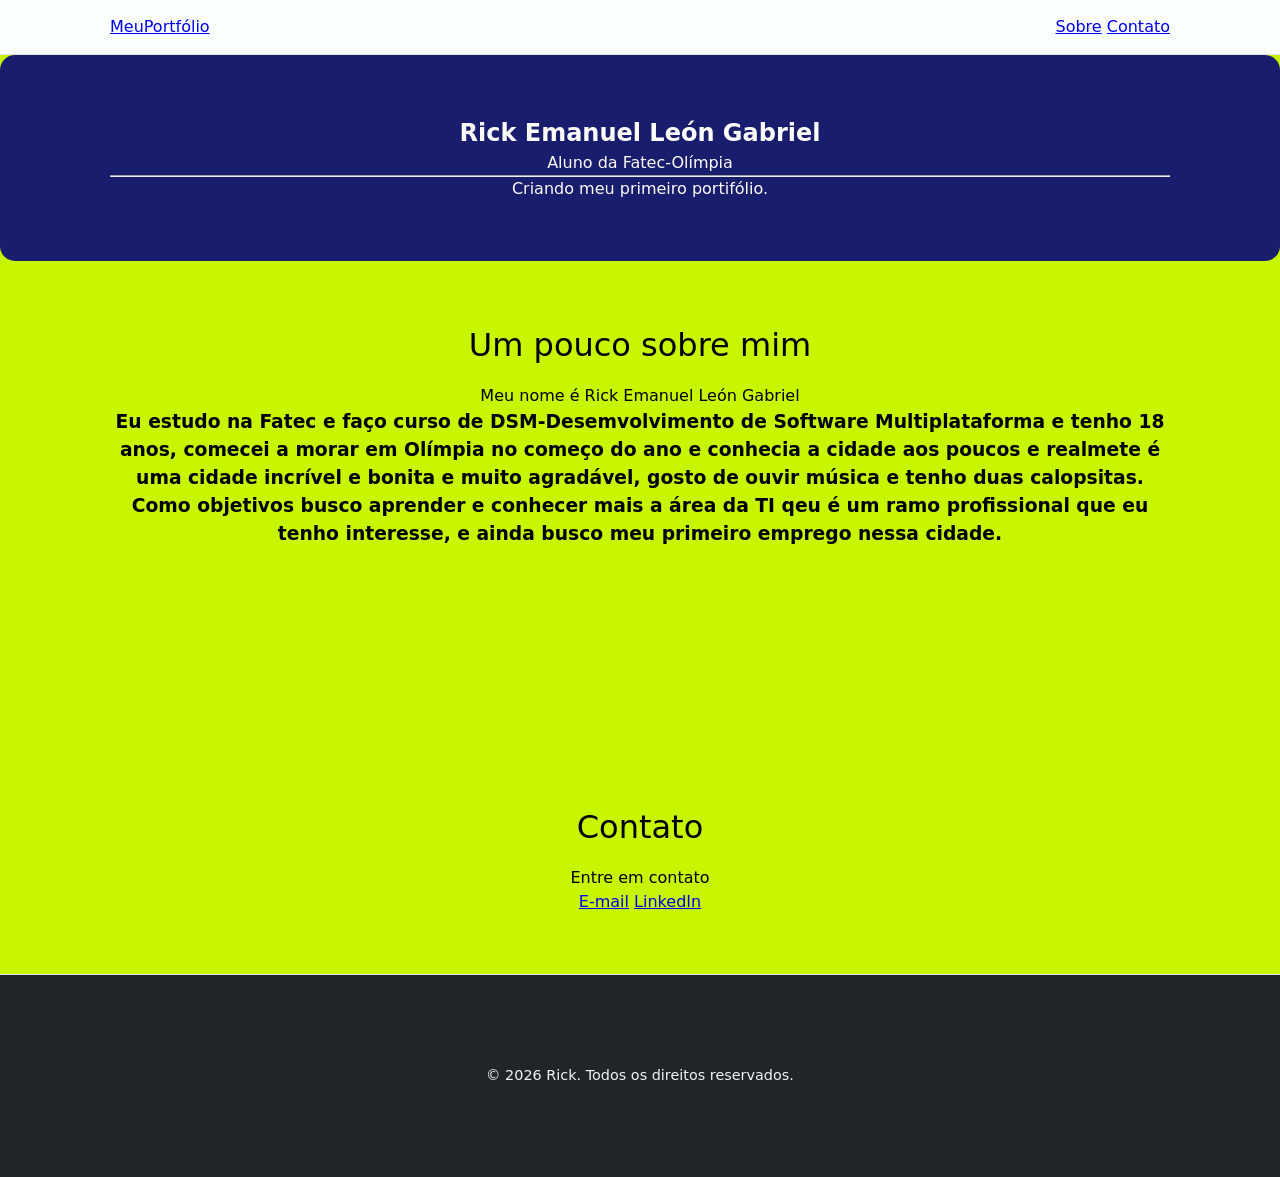
<file: Projeto Desenvolvimento WEB/Dashboard Vinicius/Portifólio Rick/index.html>
<!DOCTYPE html>
<html lang="pt-BR">
<head>
    <meta charset="UTF-8">
    <meta name="viewport" content="width=device-width, initial-scale=1.0">
    <title>Portfólio Estilo Bootstrap</title>
    <link rel="stylesheet" href="styles.css">
</head>
<body>

    <!-- Navbar Bootstrap Style -->
    <header class="navbar">
        <div class="container navbar-content">
            <a href="#" class="navbar-brand">MeuPortfólio</a>
            <nav class="nav-links">
                <a href="#sobre">Sobre</a>
                <a href="#contato">Contato</a>
            </nav>
        </div>
    </header>

    <!-- Hero Section (Jumbotron) -->
    <section class="section1">
        <div class="container text-center">
            <h1 class="display-4">Rick Emanuel León Gabriel</h1>
            <p class="lead">Aluno da Fatec-Olímpia</p>
            <hr class="my-4">
            <p class="subtext">Criando meu primeiro portifólio.</p>
        </div>
    </section>

    <!-- Seção Sobre Mim -->
    <section id="sobre" class="bg-light py-5">
        <div class="container text-center">
            <h2 class="section-title">Um pouco sobre mim</h2>
            <p class="text-muted mx-auto">Meu nome é Rick Emanuel León Gabriel</p>
            <h3 class="text-muted mx-auto">Eu estudo na Fatec e faço curso de DSM-Desemvolvimento de Software Multiplataforma e tenho 18 anos, comecei a morar em Olímpia no começo do ano e conhecia a cidade aos poucos e realmete é uma cidade incrível e bonita e muito agradável, gosto de ouvir música e tenho duas calopsitas. Como objetivos busco aprender e conhecer mais a área da TI qeu é um ramo profissional que eu tenho interesse, e ainda busco meu primeiro emprego nessa cidade.
            </h3>
      
        </div>
    </section>

    <!-- Seção de Projetos (Cards Grid) -->
    <section id="projetos" class="py-5">
        <div class="container">
            <h2 class="section-title text-center"></h2>
            
            <div class="row">
               
            </div>
 
        </div>
    </section>

    <!-- Seção de Contato -->
    <section id="contato" class="bg-light py-5">
        <div class="container text-center">
            <h2 class="section-title">Contato</h2>
            <p class="text-muted">Entre em contato</p>
            <div class="contact-buttons">
                <a href="https://ricklgabriel45@gmail.com" class="btn btn-dark">E-mail</a>
                <a href="https://www.linkedin.com/in/rick-leon-gabriel-1a3788308/" target="_blank" class="btn btn-primary">LinkedIn</a>
            </div>
        </div>
    </section>

    <!-- Rodapé -->
    <footer class="footer">
        <div class="container text-center">
            <p class="text-muted">&copy; 2026 Rick. Todos os direitos reservados.</p>
        </div>
    </footer>

</body>
</html>
</file>
<file: Projeto Desenvolvimento WEB/Dashboard Vinicius/Portifólio Rick/styles.css>
* {
    margin: 0;
    padding: 0;
    box-sizing: border-box;
    font-family: system-ui, -apple-system, sans-serif; /* Fonte padrão do Bootstrap */
}

html {
    scroll-behavior: smooth;
}

body {
    color: #000000;
    background-color: #c8f500;
    line-height: 1.5;
}

.section1 {
    background-color: #181d6d;
    color: rgb(252, 252, 248);
    border-radius: 15px;
}



.container {
    width: 100%;
    max-width: 1100px;
    margin: 0 auto;
    padding: 60px 20px;
}

.text-center { text-align: center; }
.bg-cinza { background-color: #0a0a0a70; }


.navbar {
    background: hsl(168, 100%, 99%);
    border-bottom: 1px solid #dee2e6;
    position: sticky;
    top: 0;
    z-index: 10;
}

.navbar .container {
    padding: 15px 20px;
    display: flex;
    justify-content: space-between;
    align-items: center;
}

.logo {
    font-size: 1.25rem;
    font-weight: 700;
    color: #0d6efd;
    text-decoration: none;
}

.menu a {
    color: #5c636a;
    text-decoration: none;
    margin-left: 20px;
    font-size: 0.95rem;
}

.menu a:hover { color: #0d6efd; }


.hero {
    background-color: #f8f9fa;
    border-bottom: 1px solid #dee2e6;
    padding: 80px 20px;
    text-align: center;
}

.hero h1 {
    font-size: 2.5rem;
    margin-bottom: 10px;
    font-weight: 500;
}

.hero p {
    font-size: 1.25rem;
    color: #6c757d;
    margin-bottom: 25px;
}


h2 {
    
    margin-bottom: 15px;
    font-size: 2rem;
    font-weight: 500;
}

.subtitulo {
     margin: 0 auto 30px auto;
    color: #6c757d;
    max-width: 700px;
}






.btn-link {
    color: #0d6efd;
    text-decoration: none;
    font-weight: 500;
}

/* Tags / Badges */
.tags { margin-top: 20px; }
.tag {
    display: inline-block;
    padding: 5px 10px;
    font-size: 0.75rem;
    font-weight: 700;
    border-radius: 4px;
    color: #fff;
    margin: 5px;
}

.tag-azul { background: #0d6efd; }
.tag-cinza { background: #6c757d; }
.tag-verde { background: #198754; }

/* 6. GRID DE PROJETOS E CARDS */
.grid {
    display: grid;
    grid-template-columns: repeat(auto-fit, minmax(280px, 1fr));
    gap: 25px;
    margin-top: 30px;
}


.card h3 { margin-bottom: 10px; font-weight: 500; }
.card p { color: #4f4f4f; margin-bottom: 20px; font-size: 0.95rem; }
@media (max-width: 576px) {
    .navbar .container { flex-direction: column; gap: 10px; }
    .hero h1 { font-size: 2rem; }
}


footer {
    background-color: #212529;
    text-align: center;
    padding: 30px;
    border-top: 1px solid #dee2e6;
    color: #f0f4f7;
    font-size: 0.9rem;
}
</file>
